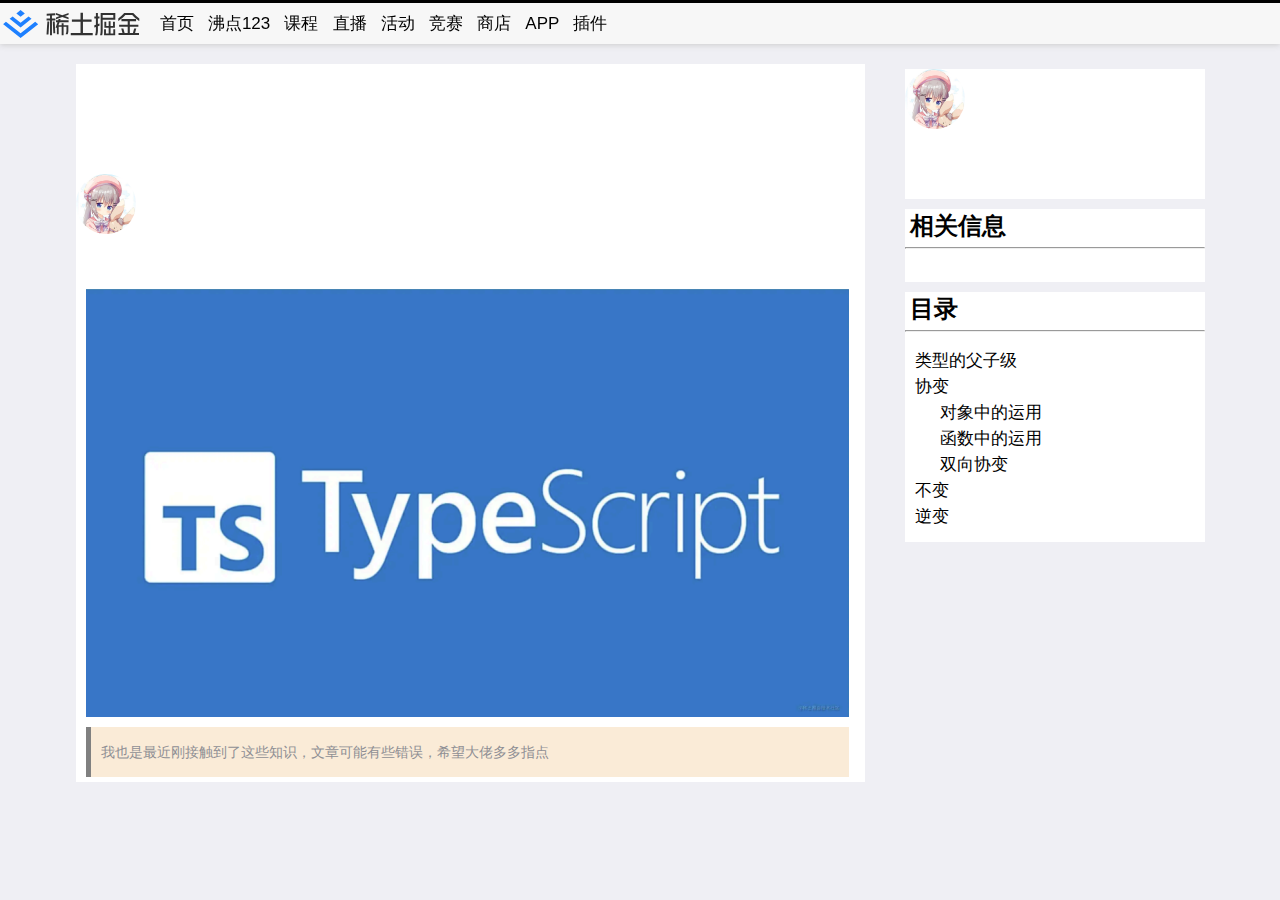
<file: 01Test/index.html>
<!DOCTYPE html>
<html>
<head>
    <meta charset="utf-8">
    <meta name="viewport" content="width=device-width,initial-scale=1,minimum-scale=1,maximum-scale=1,user-scalable=no" />
    <title></title>
	<link href="css/mui.min.css" rel="stylesheet"/>
	<link rel="stylesheet" href="css/user.css">
	<script src="js/mui.min.js"></script>
    <script type="text/javascript" charset="utf-8">
      	mui.init();
    </script>
</head>
<body>
	<header class="mui-bar mui-bar-nav">
		<img src="./img/e08da34488b114bd4c665ba2fa520a31.svg" alt="">
		&nbsp;
		<span class="stap"> 
		<a href="#" style="color: black;" id="zhuye">首页</a> 
		&nbsp; 
		<a href="#" style="color: black;" id="feidian">沸点123</a> 
		&nbsp; 
		<a href="#" style="color: black;" id="kecheng">课程</a> 
		&nbsp;
		<a href="#" style="color: black;" id="zhibo">直播</a> 
		&nbsp;
		<a href="#" style="color: black;" id="huodong">活动</a> 
		&nbsp;
		<a href="#" style="color: black;" id="jingsai">竞赛</a> 
		&nbsp;
		<a href="#" style="color: black;" id="shangdian">商店</a> 
		&nbsp;
		<a href="#" style="color: black;" id="user">APP</a>
		&nbsp;
		<a href="#" style="color: black;" id="chajian">插件</a> 
		&nbsp;
		 
		</span>
		<h1 class="mui-title"></h1>
	</header>
	<!-- 主题 -->
	<div class="mui-content" id="Body">
		
		
		
		<!-- 左容器 -->
		<div id="zuo">
			<!-- 标题 -->
			<div id="BT">
				<!-- 网络请求获取内容 -->
				<h2 id="BTfetch"></h2>
			</div>
			<!-- 用户名以及时间 -->
			<div id="time">
				<div id="TouXiang">
					
					<img src="./img/imagesavatar.jpg" alt=""style="width: 60px;height: 60px;border-radius: 50%;">
					<p id="User"></p>
					<p id="SJ"></p>
				</div>
				
				
			</div>
			<!-- 图片 -->
			<div id="TP">
				<img src="./img/TUbiao(1).png" alt="">
			</div>
			<!-- 谦虚的内容-->
			<div id="QX">
				<div style="
					border-left: 5px gray solid;
					padding-left: 20px;
					width: 763px;
					height: 50px;
					background-color: antiquewhite;
					padding-left: 10px;">
					<p style="margin: 15px auto;">我也是最近刚接触到了这些知识，文章可能有些错误，希望大佬多多指点</p>
					
				</div>
			</div>
		</div>
		
		
		
		<!-- 右容器 -->
		<div id="you">
			<!-- 用户信息 -->
			<div class="usr1">
				<div id="TouXiang">
					
					<img src="./img/imagesavatar.jpg" alt=""style="width: 60px;height: 60px;border-radius: 50%;">
					<p id="User1"></p>
					<p id="SJ1"></p>
				</div>
			</div>
			<!-- 相关信息 -->
			<div id="waibao">
				<!--  -->
				<h3 style="margin: 5px;margin-top: 10px;padding-top: 5px;">相关信息</h3><hr>
			<ul id="xiangguan">
				<li><b id="X1"></b></li>
				<li><b id="X2"></b></li>
				<li><b id="X3"></b></li>
				<li><b id="X4"></b></li>
				<li><b id="X5"></b></li>
				<li><b id="X6"></b></li>
				<li><b id="X7"></b></li>
				<li><b id="X8"></b></li>
				<li><b id="X9"></b></li>
				<li><b id="X10"></b></li>
			</ul>
			</div>
			<!-- 目录 -->
			<div id="waibao">
				<!--  -->
				<h3 style="margin: 5px;margin-top: 10px;padding-top: 5px;">目录</h3><hr>
			<ul id="xiangguan">
				<li><b id="M1">类型的父子级</b></li>
				<li>
					<b id="M2">协变
						
							<li style="margin-left: 25px;">对象中的运用</li>
							<li style="margin-left: 25px;">函数中的运用</li>
							<li style="margin-left: 25px;">双向协变</li>
						
					</b>
					</li>
				<li><b id="M3">不变</b></li>
				<li><b id="M4">逆变</b></li>
				
			</ul>
			</div>
		</div>
	</div>
	<script src="js/user.js"></script>
	<script>
		
	</script>
</body>
</html>
<!-- var msg = document.getElementById('msg')
		function Fetch(url){
			fetch(url).then( res => res.json()).then(res =>{
				 msg.innerHTML = res.read;
			})
		}
		Fetch('https://api-juejin.suemor.com/api/v1/post/63d519999964d0a216d7d367') -->
</file>
<file: 01Test/css/user.css>
ul{
	margin: 0;
	padding: 10px;
	list-style: none;
}
li{
	
	padding-right: 10px;
	margin-bottom: 5px;
}
/* bd hover -->  li */
li:hover{
	padding-left: 8px;
	border-left: 3px deepskyblue solid;
	background-color: aliceblue;
}
b{
	font-weight: 500;
}
.mui-bar{
	display: flex;
	align-items: center;
	border-top: black  3px solid;
	padding: 3px;
}
.stap{
	margin-left: 15px;
}
#Body{
	display: flex;
	justify-content: center;
	margin-top: 20px;
}
#zuo{
	margin-right: 20px;
	background-color: white;
	
}
#you{
	margin-top: 5px;
	margin-left: 20px;
	
	
}
/* 左边标题 */
#BT{
	width: 779px;
	height: 100px;
	background-color: white;
}
/* 左边 标题内容 */
h2{
	padding-left: 10px;
	padding-top: 20px;
	margin: 10px auto;
	
	/* display: flex;
	justify-content: center;
	align-items: center; */
}
/* 左边用户信息 */
#time{
	flex-direction: row-reverse;
	width: 779px;
	height: 100px;
	background-color: white;
}
/* 左边用户信息-头像 */
#TouXiang{
	
	border-radius: 50%;
}
/* 左边图片 */
#TP{
	margin-left: 0.625rem;
	margin-top: 15px;
	width: 779px;
	height: 428px;
	/* background-image: url(/img/TUbiao.png);	 */
	/*background-image: url('https://p6-juejin.byteimg.com/tos-cn-i-k3u1fbpfcp/d8e846843c5a46b482390f711af6127e~tplv-k3u1fbpfcp-zoom-crop-mark:3024:3024:3024:1702.awebp?');
	*/
}
/* QX */
#QX{
	display: flex;
	align-items: center;
	margin: 5px auto;
	width: 779px;
	height: 100x;
	margin-left: 10px;
	background-color: white;
	margin-top: 10px;
	
}


/* 右边用户信息 */
.usr1{
	width: 300px;
	height: 130px;
	background-color: white;
}
/* 右边相关信息 */
#waibao{
	margin-top: 10px;
	width: 300px;
	background-color: white;
}
.xiangguan{
	
	
	
}
</file>
